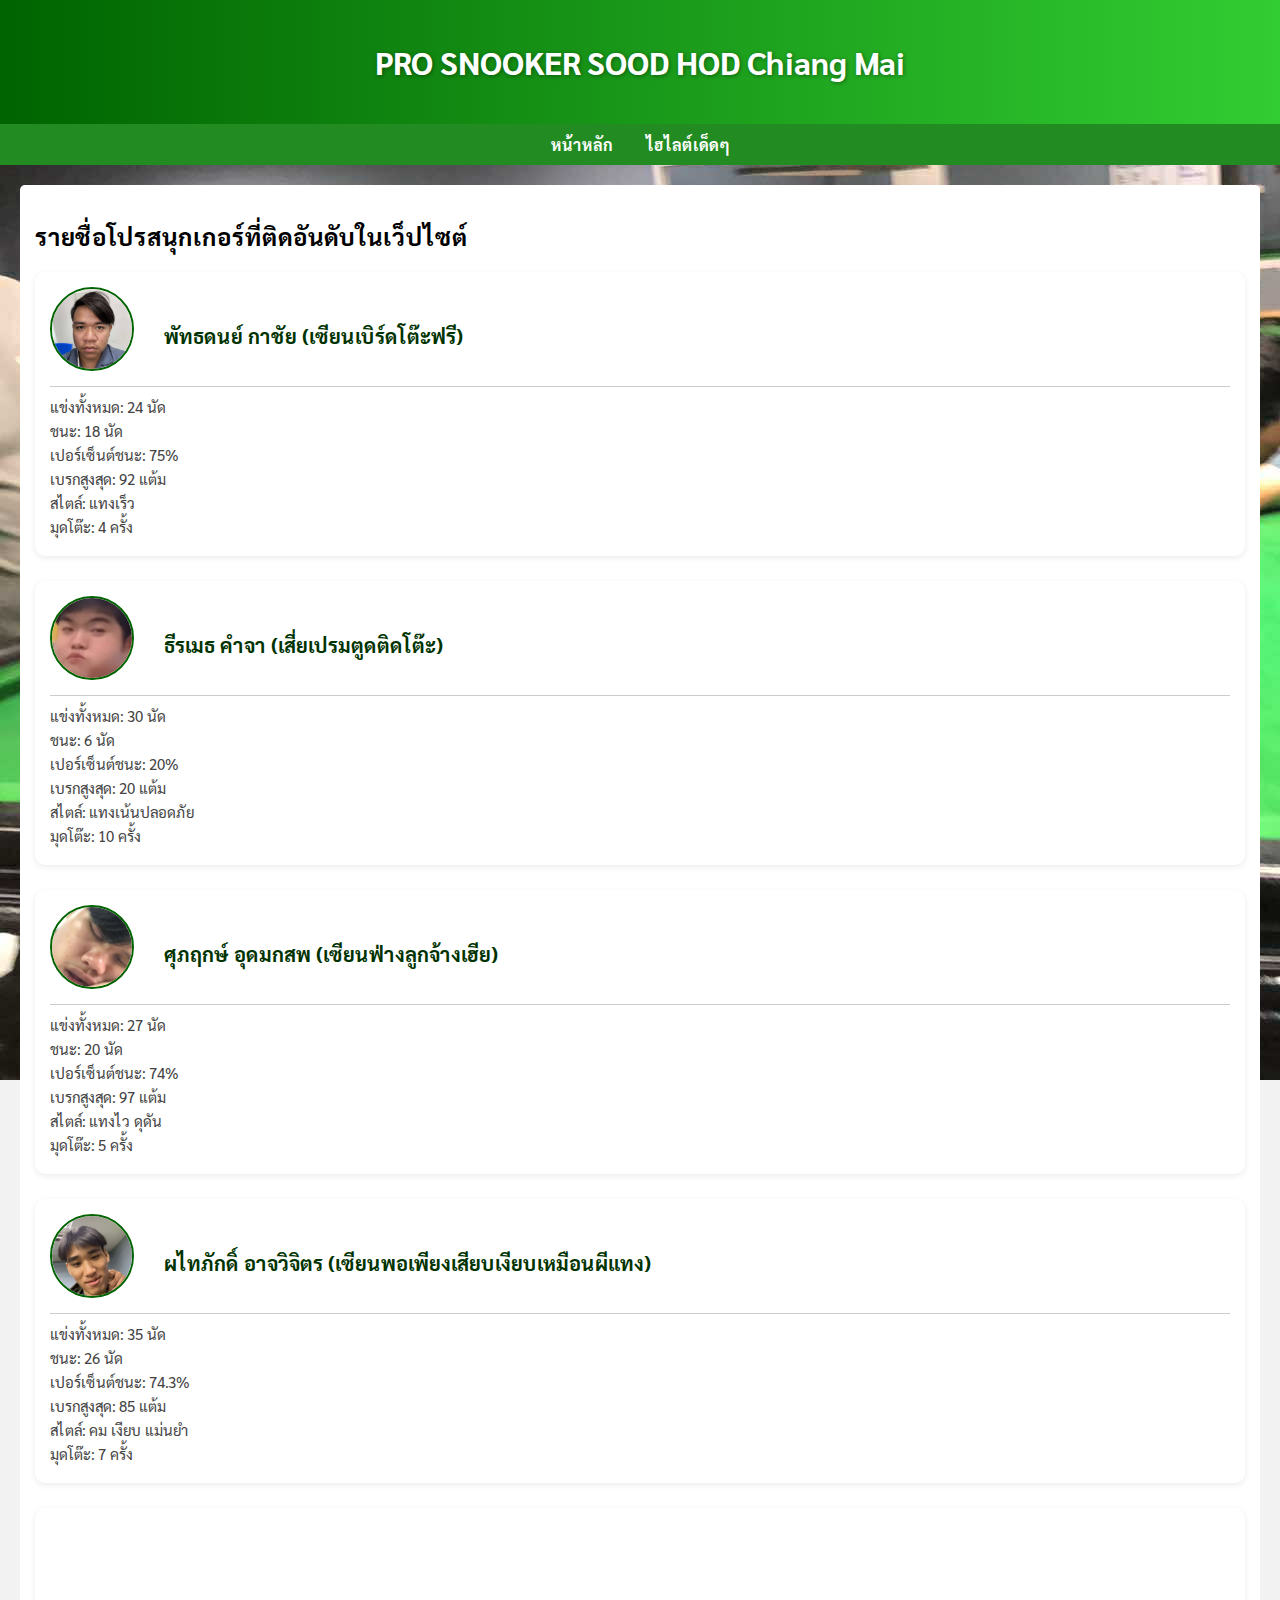
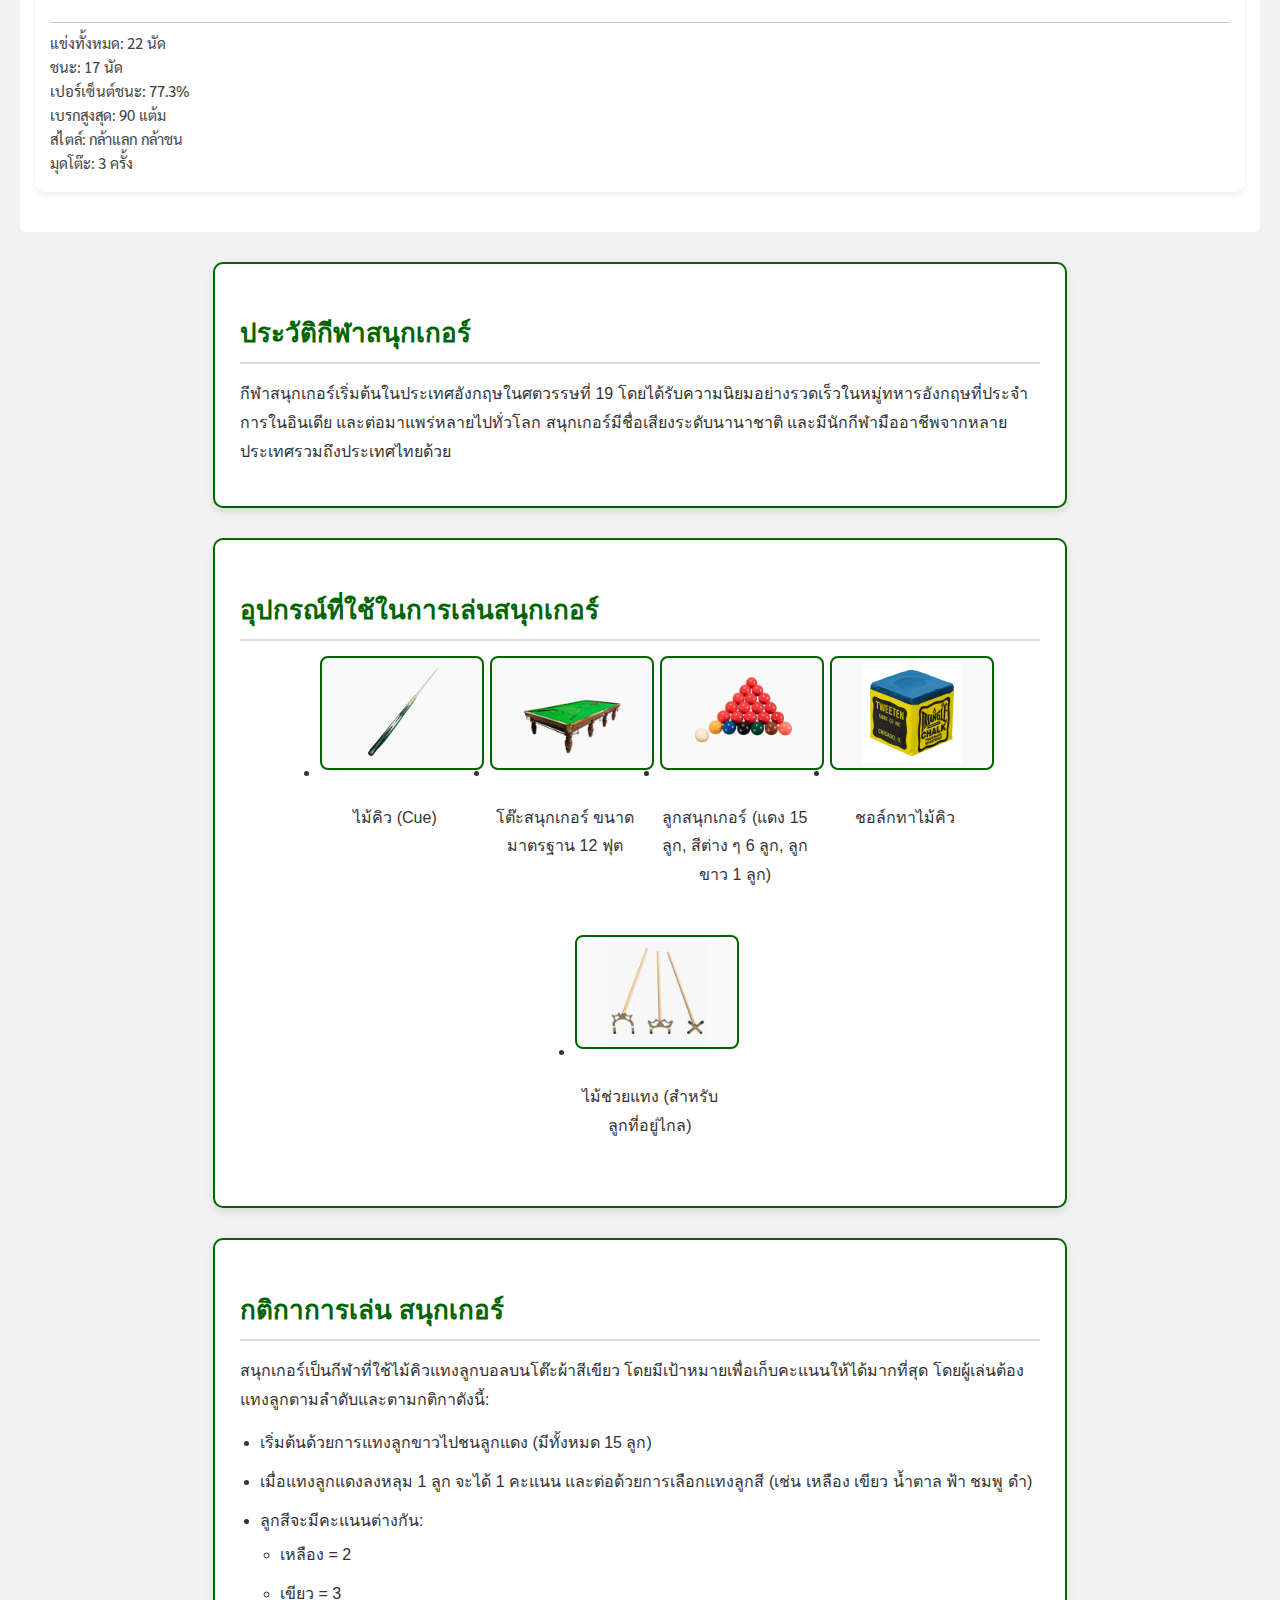
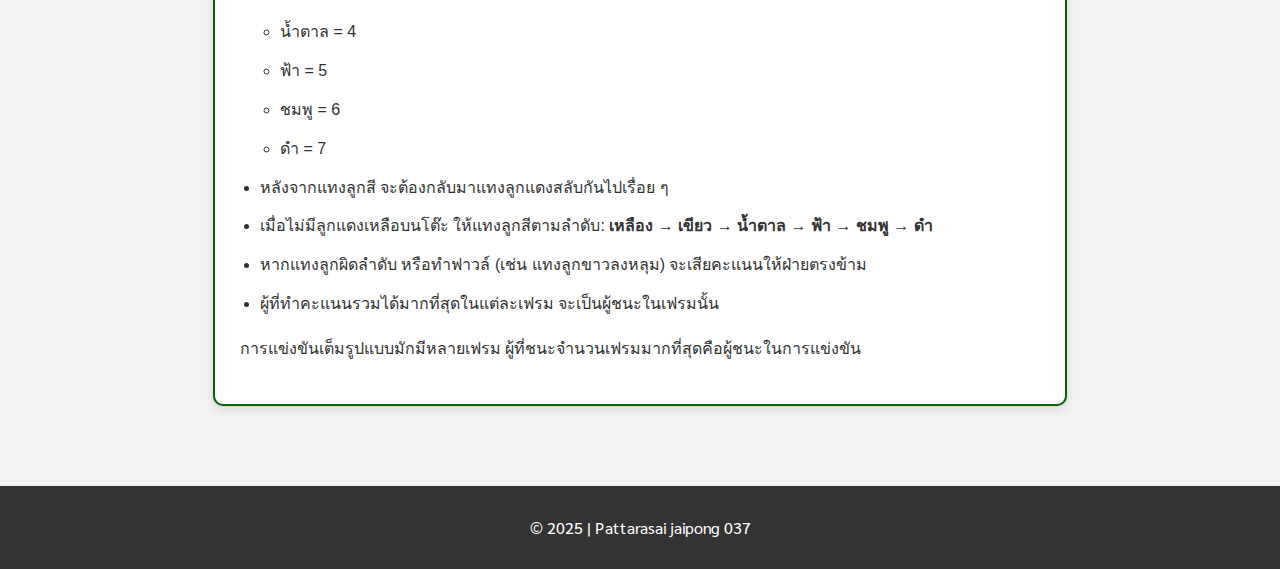
<file: index.html>
<!DOCTYPE html>
<html lang="th">
<head>
  <meta charset="UTF-8">
  <title>สนุกเกอร์โปรชียงใหม่ ไทยแลนด์</title>
  <link rel="icon" href="Images/bird.jpg" type="image/jpg">
  <link rel="stylesheet" href="style.css">
  <link href="https://fonts.googleapis.com/css2?family=Sarabun:wght@400;600;700&display=swap" rel="stylesheet">
  <script>
    document.addEventListener("DOMContentLoaded", function() {
      const players = document.querySelectorAll(".player");
      players.forEach((el, i) => {
        el.style.opacity = 0;
        el.style.transform = "translateY(20px)";
        setTimeout(() => {
          el.style.transition = "all 1.5s ease";
          el.style.opacity = 1;
          el.style.transform = "translateY(0)";
        }, i * 200);
      });
    });
  </script>
</head>
<body class="blackground">

  <header>
    <h1>PRO SNOOKER SOOD HOD Chiang Mai</h1>

  </header>

  <nav>
    <a href="index.html">หน้าหลัก</a>
    <a href="highlight.html">ไฮไลต์เด็ดๆ</a>
  </nav>

  <div class="content">
    <div class="box">
      <h2>รายชื่อโปรสนุกเกอร์ที่ติดอันดับในเว็ปไซต์</h2>

      <div class="player-box">
  <div class="player">
    <img src="Images/bird.jpg" alt="พัทธดนย์ กาชัย" class="avatar">
    <div class="player-info">
      <p class="name">พัทธดนย์ กาชัย (เซียนเบิร์ดโต๊ะฟรี)</p>
    </div>
  </div>
  <hr class="divider">
  <ul class="stat">
    <li>แข่งทั้งหมด: 24 นัด</li>
    <li>ชนะ: 18 นัด</li>
    <li>เปอร์เซ็นต์ชนะ: 75%</li>
    <li>เบรกสูงสุด: 92 แต้ม</li>
    <li>สไตล์: แทงเร็ว</li>
    <li>มุดโต๊ะ: 4 ครั้ง</li>
  </ul>
</div>

<div class="player-box">
  <div class="player">
    <img src="Images/prem.jpg" alt="ธีรเมธ คำจา" class="avatar">
    <div class="player-info">
      <p class="name">ธีรเมธ คำจา (เสี่ยเปรมตูดติดโต๊ะ)</p>
    </div>
  </div>
  <hr class="divider">
  <ul class="stat">
    <li>แข่งทั้งหมด: 30 นัด</li>
    <li>ชนะ: 6 นัด</li>
    <li>เปอร์เซ็นต์ชนะ: 20%</li>
    <li>เบรกสูงสุด: 20 แต้ม</li>
    <li>สไตล์: แทงเน้นปลอดภัย</li>
    <li>มุดโต๊ะ: 10 ครั้ง</li>
  </ul>
</div>

<div class="player-box">
  <div class="player">
    <img src="Images/fang.jpg" alt="ศุภฤกษ์ อุดมกสพ" class="avatar">
    <div class="player-info">
      <p class="name">ศุภฤกษ์ อุดมกสพ (เซียนฟ่างลูกจ้างเฮีย)</p>
    </div>
  </div>
  <hr class="divider">
  <ul class="stat">
    <li>แข่งทั้งหมด: 27 นัด</li>
    <li>ชนะ: 20 นัด</li>
    <li>เปอร์เซ็นต์ชนะ: 74%</li>
    <li>เบรกสูงสุด: 97 แต้ม</li>
    <li>สไตล์: แทงไว ดุดัน</li>
    <li>มุดโต๊ะ: 5 ครั้ง</li>
  </ul>
</div>

<div class="player-box">
  <div class="player">
    <img src="Images/porp.jpg" alt="ผไทภักดิ์ อาจวิจิตร" class="avatar">
    <div class="player-info">
      <p class="name">ผไทภักดิ์ อาจวิจิตร (เซียนพอเพียงเสียบเงียบเหมือนผีแทง)</p>
    </div>
  </div>
  <hr class="divider">
  <ul class="stat">
    <li>แข่งทั้งหมด: 35 นัด</li>
    <li>ชนะ: 26 นัด</li>
    <li>เปอร์เซ็นต์ชนะ: 74.3%</li>
    <li>เบรกสูงสุด: 85 แต้ม</li>
    <li>สไตล์: คม เงียบ แม่นยำ</li>
    <li>มุดโต๊ะ: 7 ครั้ง</li>
  </ul>
</div>

<div class="player-box">
  <div class="player">
    <img src="Images/kla.jpg" alt="ธนกฤต กุณะแสงคำ" class="avatar">
    <div class="player-info">
      <p class="name">ธนกฤต กุณะแสงคำ (เซียนกล้าแทงทะลุโต๊ะ)</p>
    </div>
  </div>
  <hr class="divider">
  <ul class="stat">
    <li>แข่งทั้งหมด: 22 นัด</li>
    <li>ชนะ: 17 นัด</li>
    <li>เปอร์เซ็นต์ชนะ: 77.3%</li>
    <li>เบรกสูงสุด: 90 แต้ม</li>
    <li>สไตล์: กล้าแลก กล้าชน</li>
    <li>มุดโต๊ะ: 3 ครั้ง</li>
  </ul>
</div>

    </div>

    <div class="rules-box">
  <h2>ประวัติกีฬาสนุกเกอร์</h2>
  <p>กีฬาสนุกเกอร์เริ่มต้นในประเทศอังกฤษในศตวรรษที่ 19 โดยได้รับความนิยมอย่างรวดเร็วในหมู่ทหารอังกฤษที่ประจำการในอินเดีย 
  และต่อมาแพร่หลายไปทั่วโลก สนุกเกอร์มีชื่อเสียงระดับนานาชาติ และมีนักกีฬามืออาชีพจากหลายประเทศรวมถึงประเทศไทยด้วย</p>
    </div>

    <div class="rules-box">
  <h2>อุปกรณ์ที่ใช้ในการเล่นสนุกเกอร์</h2>
  <ul class="equipment-list">
    <li>
      <img src="Images/cue.png" alt="ไม้คิว" class="equipment-img">
      <p>ไม้คิว (Cue)</p>
    </li>
    <li>
      <img src="Images/table.png" alt="โต๊ะสนุกเกอร์" class="equipment-img">
      <p>โต๊ะสนุกเกอร์ ขนาดมาตรฐาน 12 ฟุต</p>
    </li>
    <li>
      <img src="Images/balls.png" alt="ลูกสนุกเกอร์" class="equipment-img">
      <p>ลูกสนุกเกอร์ (แดง 15 ลูก, สีต่าง ๆ 6 ลูก, ลูกขาว 1 ลูก)</p>
    </li>
    <li>
      <img src="Images/chalk.jpg" alt="ชอล์กทาไม้คิว" class="equipment-img">
      <p>ชอล์กทาไม้คิว</p>
    </li>
    <li>
      <img src="Images/cuebridge.jpg" alt="ไม้ช่วยแทง" class="equipment-img">
      <p>ไม้ช่วยแทง (สำหรับลูกที่อยู่ไกล)</p>
    </li>
  </ul>
</div>

    <div class="rules-box">
      <h2>กติกาการเล่น สนุกเกอร์</h2>
      <p>สนุกเกอร์เป็นกีฬาที่ใช้ไม้คิวแทงลูกบอลบนโต๊ะผ้าสีเขียว โดยมีเป้าหมายเพื่อเก็บคะแนนให้ได้มากที่สุด 
      โดยผู้เล่นต้องแทงลูกตามลำดับและตามกติกาดังนี้:</p>

      <ul>
        <li>เริ่มต้นด้วยการแทงลูกขาวไปชนลูกแดง (มีทั้งหมด 15 ลูก)</li>
        <li>เมื่อแทงลูกแดงลงหลุม 1 ลูก จะได้ 1 คะแนน และต่อด้วยการเลือกแทงลูกสี 
          (เช่น เหลือง เขียว น้ำตาล ฟ้า ชมพู ดำ)</li>
        <li>ลูกสีจะมีคะแนนต่างกัน:
          <ul class="inner-list">
            <li>เหลือง = 2</li>
            <li>เขียว = 3</li>
            <li>น้ำตาล = 4</li>
            <li>ฟ้า = 5</li>
            <li>ชมพู = 6</li>
            <li>ดำ = 7</li>
          </ul>
        </li>
        <li>หลังจากแทงลูกสี จะต้องกลับมาแทงลูกแดงสลับกันไปเรื่อย ๆ</li>
        <li>เมื่อไม่มีลูกแดงเหลือบนโต๊ะ ให้แทงลูกสีตามลำดับ: <strong>เหลือง → เขียว → น้ำตาล → ฟ้า → ชมพู → ดำ</strong></li>
        <li>หากแทงลูกผิดลำดับ หรือทำฟาวล์ (เช่น แทงลูกขาวลงหลุม) จะเสียคะแนนให้ฝ่ายตรงข้าม</li>
        <li>ผู้ที่ทำคะแนนรวมได้มากที่สุดในแต่ละเฟรม จะเป็นผู้ชนะในเฟรมนั้น</li>
      </ul>

      <p>การแข่งขันเต็มรูปแบบมักมีหลายเฟรม ผู้ที่ชนะจำนวนเฟรมมากที่สุดคือผู้ชนะในการแข่งขัน</p>
    </div>

  </div>

  <footer>
    <p>© 2025 | Pattarasai jaipong 037</p>
  </footer>

</body>
</html>
</file>
<file: style.css>
body {
      font-family: Arial, sans-serif;
      background-color: #f2f2f2;
      margin: 0;
      padding: 0;
      font-family: "Sarabun", Arial, sans-serif;
    }

    header {
    background: linear-gradient(90deg, #006400, #32CD32);
    color: white;
    padding: 20px;
    text-align: center;
    }

    header h1 {
  font-size: 32px;
  text-shadow: 1px 1px 4px rgba(0,0,0,0.4);
  font-weight: bold;
}

    nav {
      background-color: #228B22;
      padding: 10px;
      text-align: center;
    }

    nav a {
      color: white;
      margin: 0 15px;
      text-decoration: none;
      font-weight: bold;
    }

    nav a:hover {
      text-decoration: underline;
    }

    .content {
      padding: 20px;
    }

    .box {
      background-color: white;
      padding: 15px;
      margin-bottom: 20px;
      border-radius: 5px;
    }

    footer {
      background-color: #333;
      color: white;
      text-align: center;
      padding: 15px;
      margin-top: 30px;
    }


.avatar {
  width: 80px;
  height: 80px;
  border-radius: 50%;
  object-fit: cover;
  margin-right: 15px;
  border: 2px solid #006400; /* เส้นขอบเขียวเข้ม */
}
.rules-box {
  background-color: #ffffff;
  border: 2px solid #006400;
  border-radius: 10px;
  padding: 25px;
  margin: 30px auto;
  max-width: 800px;
  box-shadow: 0 4px 8px rgba(0,0,0,0.1);
  color: #333;
  font-family: "Segoe UI", sans-serif;
  line-height: 1.8;
}

.rules-box h2 {
  color: #006400;
  font-size: 26px;
  margin-bottom: 15px;
  border-bottom: 2px solid #ddd;
  padding-bottom: 5px;
}

.rules-box ul {
  list-style-type: disc;
  padding-left: 20px;
  margin-top: 10px;
}

.rules-box ul.inner-list {
  list-style-type: circle;
  padding-left: 20px;
  margin-top: 5px;
}

.rules-box li {
  margin-bottom: 10px;
}

.rules-box p {
  margin-bottom: 15px;
}

.blackground {
    background-image:url(Images/bg_pic.jpg);
    background-repeat: no-repeat;
    background-attachment: fixed;
}

.equipment-list {
  list-style-type: none;
  padding-left: 0;
  display: flex;
  flex-wrap: wrap;
  gap: 20px;
  justify-content: center;
}

.equipment-list li {
  width: 150px;
  text-align: center;
}

.equipment-img {
  width: 100%;
  height: 100px;
  object-fit: contain;
  border: 2px solid #006400;
  border-radius: 8px;
  margin-bottom: 8px;
  background-color: #f9f9f9;
  padding: 5px;
}

@media (max-width: 768px) {
  .highlight-box video {
    max-width: 100%;
  }

  .player {
    flex-direction: column;
    align-items: flex-start;
  }

  .avatar {
    margin: 0 auto 10px auto;
  }

  .player-info {
    text-align: center;
    width: 100%;
  }
}


.equipment-img:hover {
  transform: scale(1.05);
  transition: transform 0.3s ease;
  box-shadow: 0 0 10px rgba(0,100,0,0.3);
}

.player-box {
  background-color: white;
  padding: 15px;
  margin-bottom: 25px;
  border-radius: 10px;
  box-shadow: 0 2px 6px rgba(0, 0, 0, 0.08);
}

.player {
  display: flex;
  align-items: center;
}

.player-info {
  margin-left: 15px;
}

.name {
  font-size: 20px;
  font-weight: bold;
  color: #003300;
  margin-bottom: 5px;
}

.divider {
  margin: 15px 0 10px 0;
  border: none;
  border-top: 1px solid #ccc;
}

.stat {
  list-style: none;
  padding-left: 0;
  font-size: 14px;
  color: #444;
  margin: 0;
}

.stat li {
  font-size: 15px;
  margin-bottom: 5px;
}

.highlight-box video {
  width: 100%;
  max-width: 800px;
  height: auto;
  display: block;
  margin: 0 auto;
  border-radius: 10px;
  box-shadow: 0 4px 12px rgba(0, 100, 0, 0.25);
  transition: transform 0.3s ease;
}

.highlight-box video:hover {
  transform: scale(1.02);
}

.highlight-title {
  font-size: 18px;
  font-weight: bold;
  color: #006400;
  margin-top: 10px;
  text-align: center;
}
</file>
